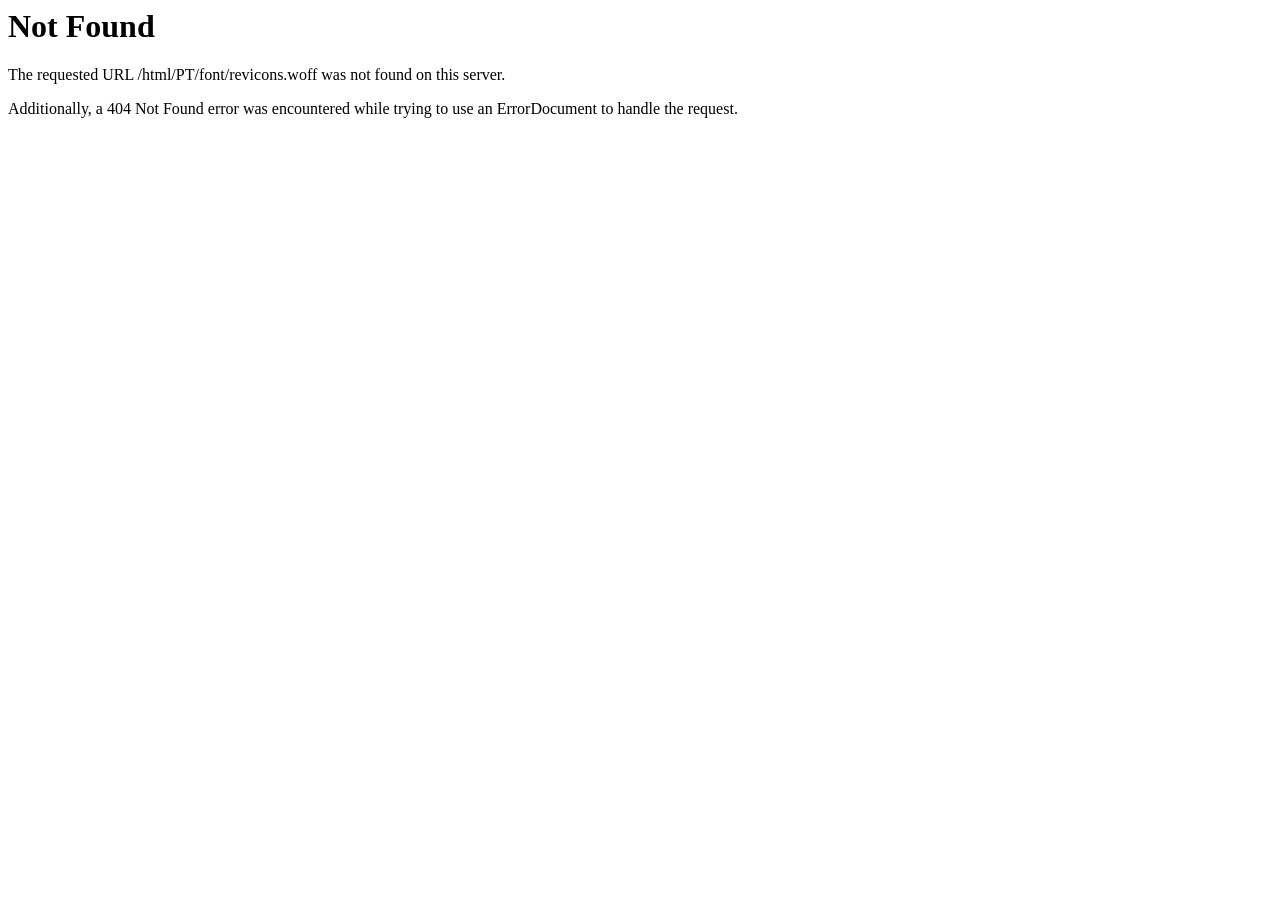
<file: font/revicons90c6-2.html>
<!DOCTYPE HTML PUBLIC "-//IETF//DTD HTML 2.0//EN">
<html><head>
<title>404 Not Found</title>
</head><body>
<h1>Not Found</h1>
<p>The requested URL /html/PT/font/revicons.woff was not found on this server.</p>
<p>Additionally, a 404 Not Found
error was encountered while trying to use an ErrorDocument to handle the request.</p>
</body></html>
</file>
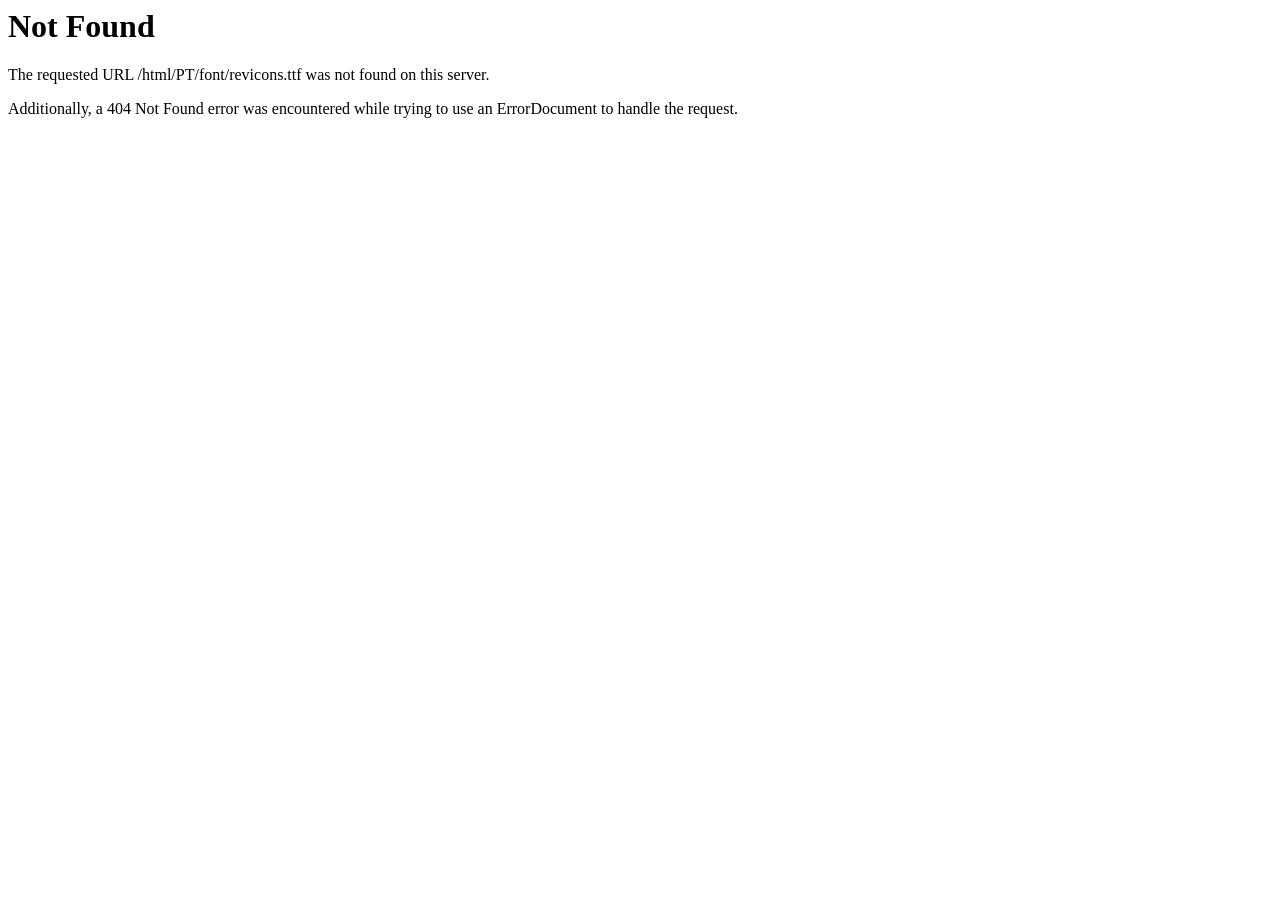
<file: font/revicons90c6-3.html>
<!DOCTYPE HTML PUBLIC "-//IETF//DTD HTML 2.0//EN">
<html><head>
<title>404 Not Found</title>
</head><body>
<h1>Not Found</h1>
<p>The requested URL /html/PT/font/revicons.ttf was not found on this server.</p>
<p>Additionally, a 404 Not Found
error was encountered while trying to use an ErrorDocument to handle the request.</p>
</body></html>
</file>
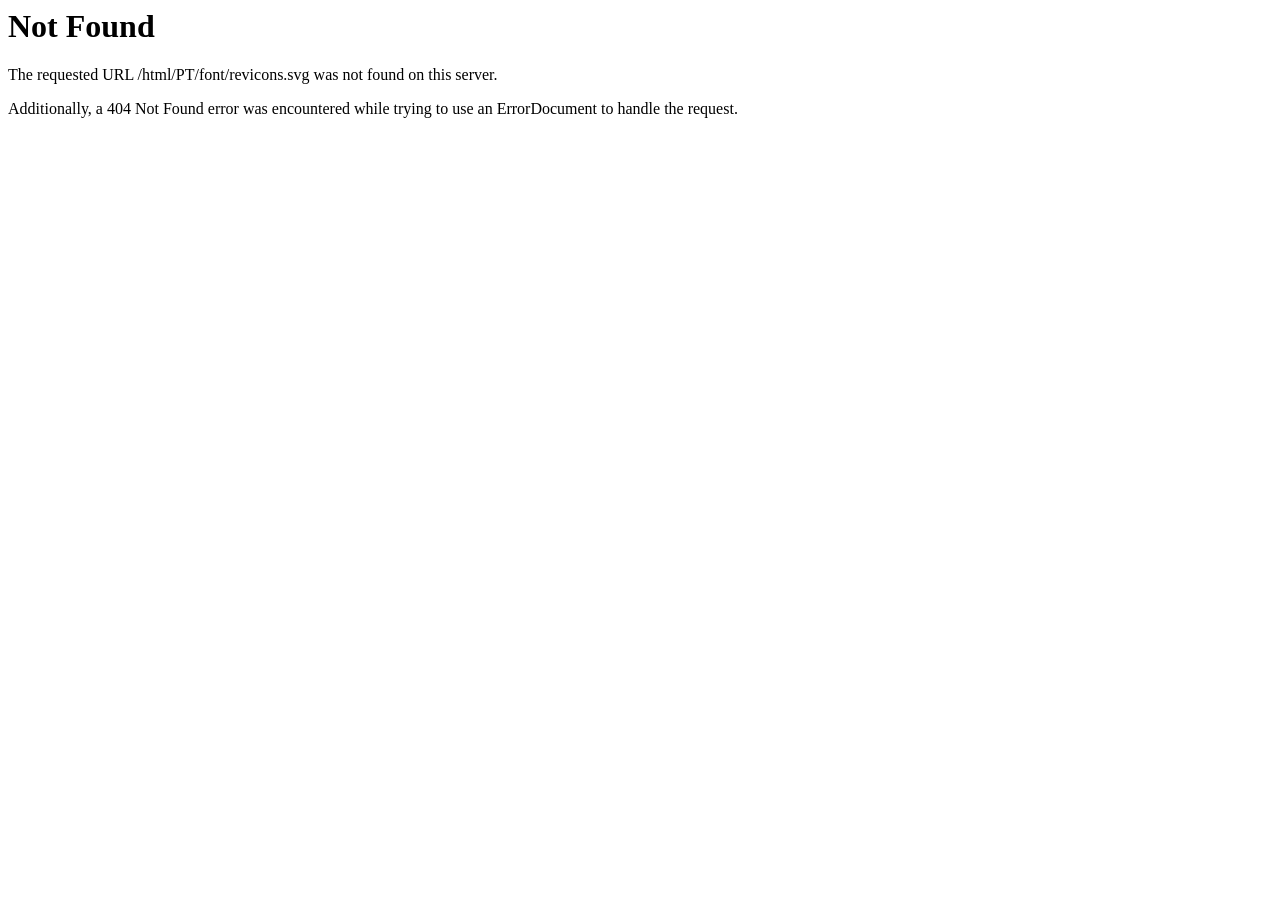
<file: font/revicons90c6-4.html>
<!DOCTYPE HTML PUBLIC "-//IETF//DTD HTML 2.0//EN">
<html><head>
<title>404 Not Found</title>
</head><body>
<h1>Not Found</h1>
<p>The requested URL /html/PT/font/revicons.svg was not found on this server.</p>
<p>Additionally, a 404 Not Found
error was encountered while trying to use an ErrorDocument to handle the request.</p>
</body></html>
</file>
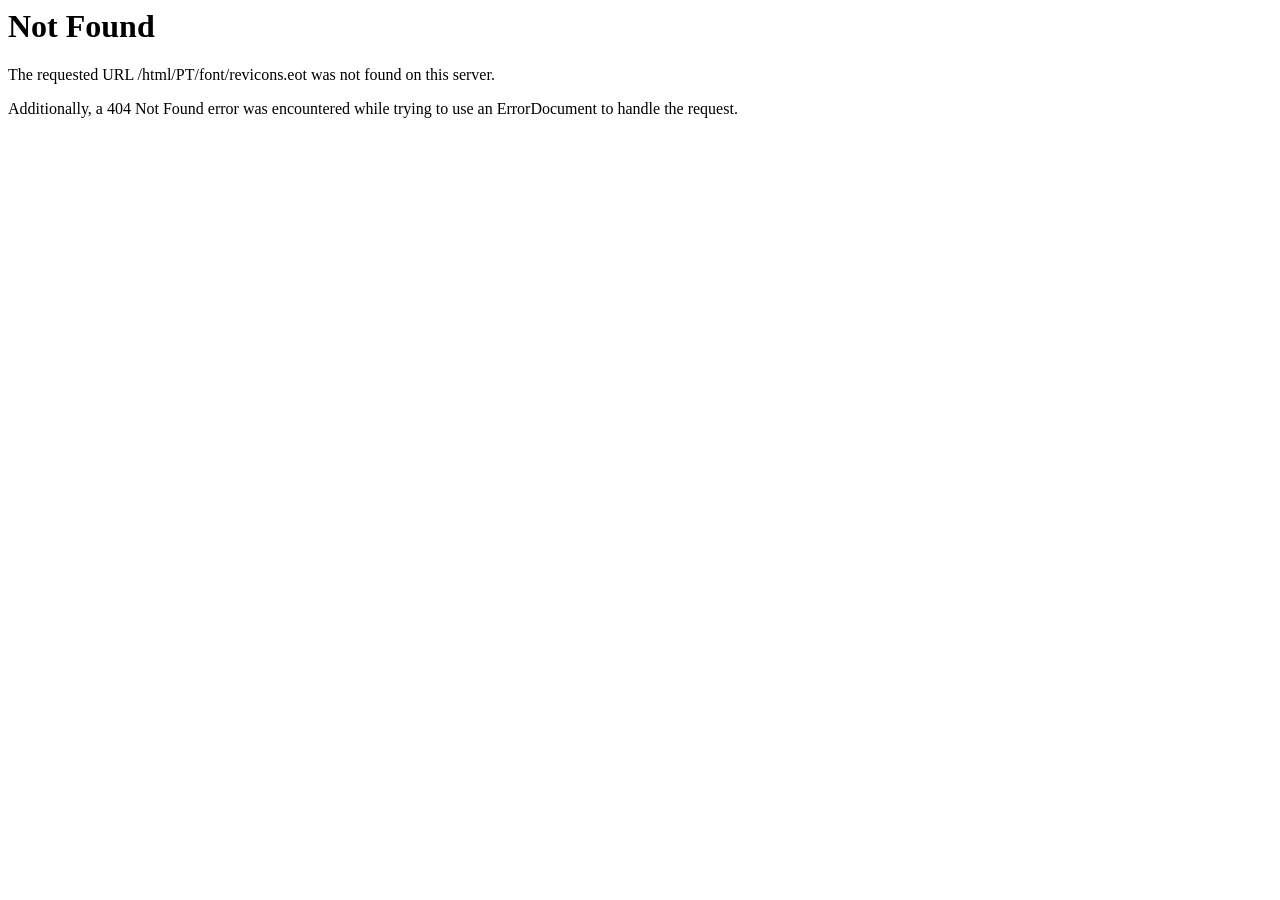
<file: font/revicons90c6.html>
<!DOCTYPE HTML PUBLIC "-//IETF//DTD HTML 2.0//EN">
<html><head>
<title>404 Not Found</title>
</head><body>
<h1>Not Found</h1>
<p>The requested URL /html/PT/font/revicons.eot was not found on this server.</p>
<p>Additionally, a 404 Not Found
error was encountered while trying to use an ErrorDocument to handle the request.</p>
</body></html>
</file>
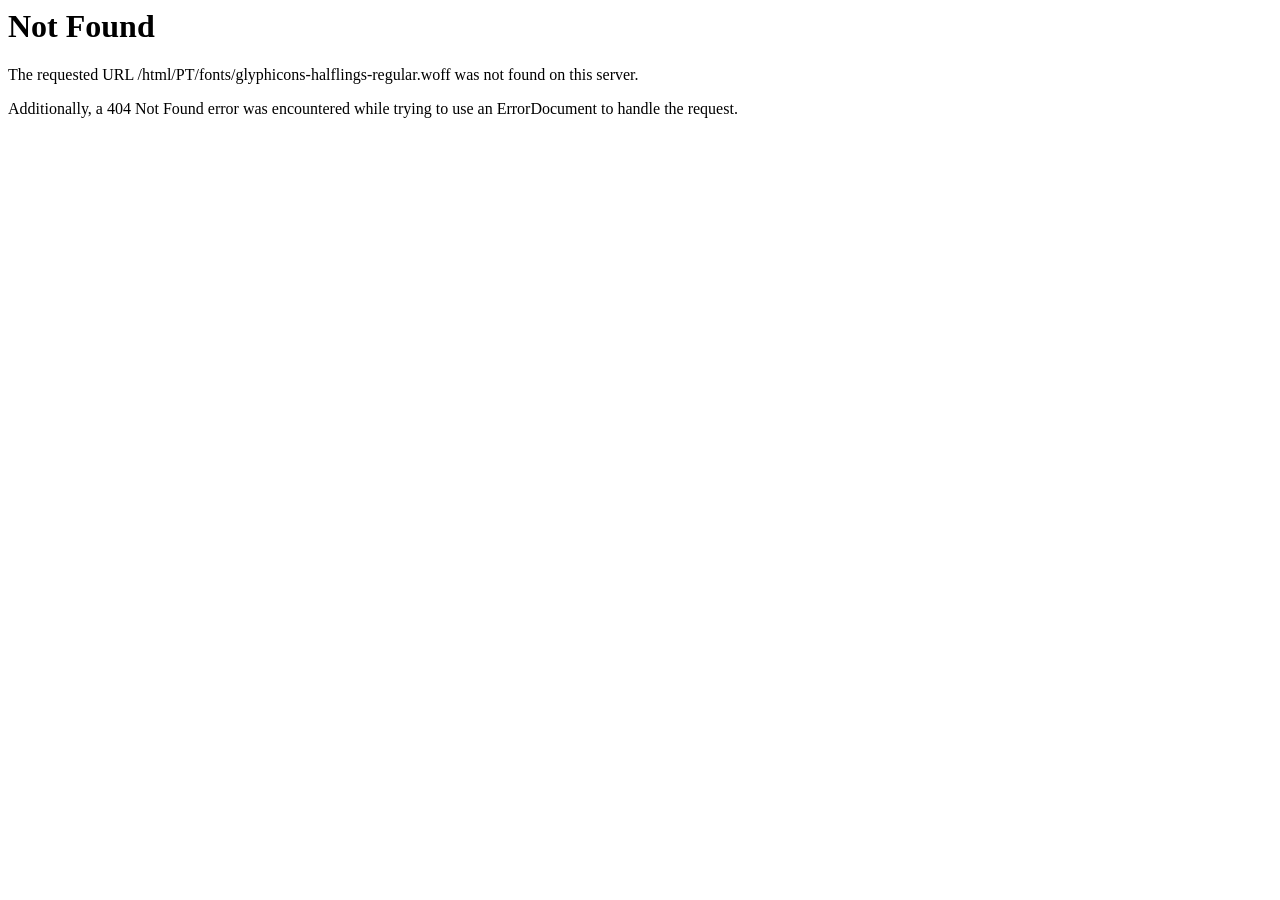
<file: fonts/glyphicons-halflings-regular-2.html>
<!DOCTYPE HTML PUBLIC "-//IETF//DTD HTML 2.0//EN">
<html><head>
<title>404 Not Found</title>
</head><body>
<h1>Not Found</h1>
<p>The requested URL /html/PT/fonts/glyphicons-halflings-regular.woff was not found on this server.</p>
<p>Additionally, a 404 Not Found
error was encountered while trying to use an ErrorDocument to handle the request.</p>
</body></html>
</file>
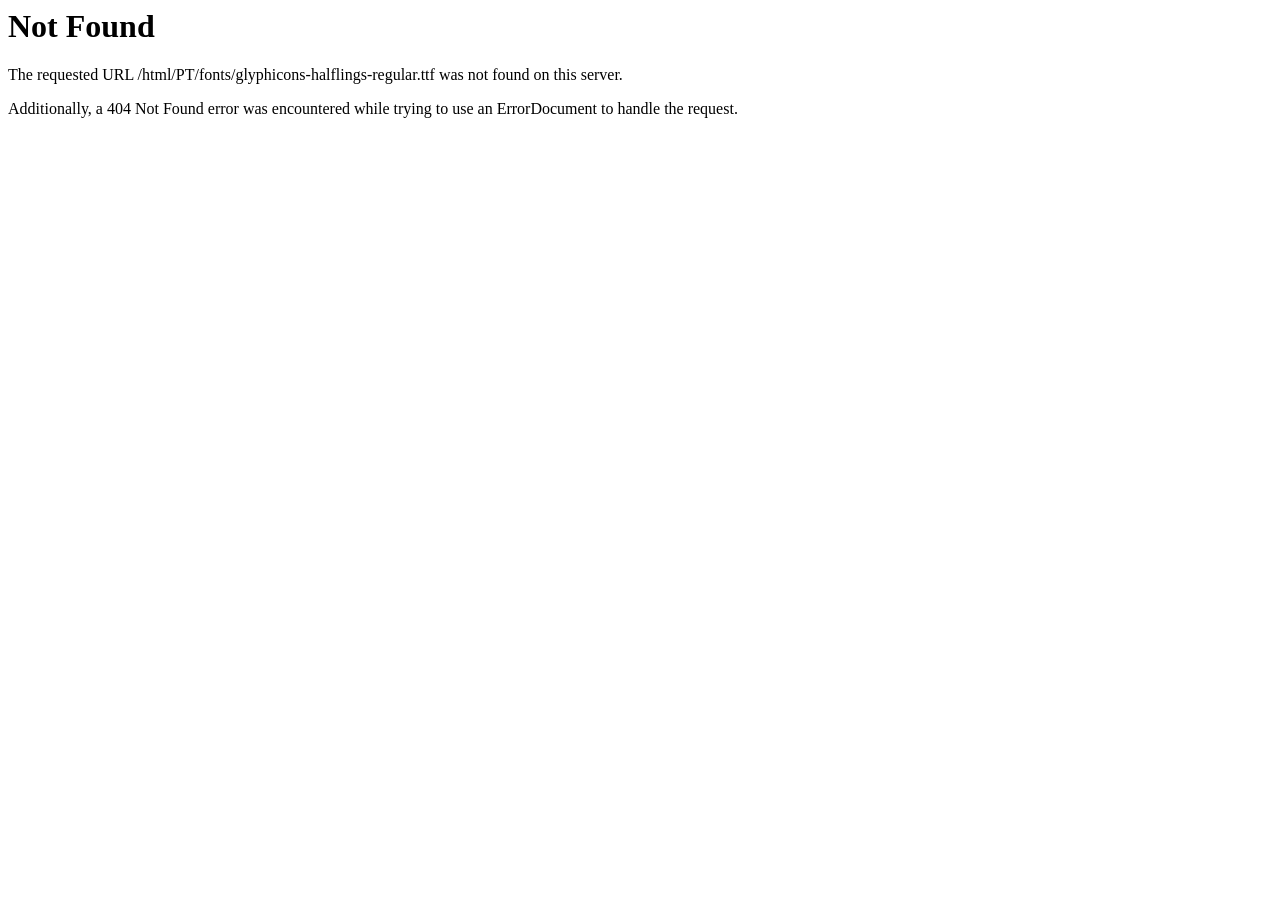
<file: fonts/glyphicons-halflings-regular-3.html>
<!DOCTYPE HTML PUBLIC "-//IETF//DTD HTML 2.0//EN">
<html><head>
<title>404 Not Found</title>
</head><body>
<h1>Not Found</h1>
<p>The requested URL /html/PT/fonts/glyphicons-halflings-regular.ttf was not found on this server.</p>
<p>Additionally, a 404 Not Found
error was encountered while trying to use an ErrorDocument to handle the request.</p>
</body></html>
</file>
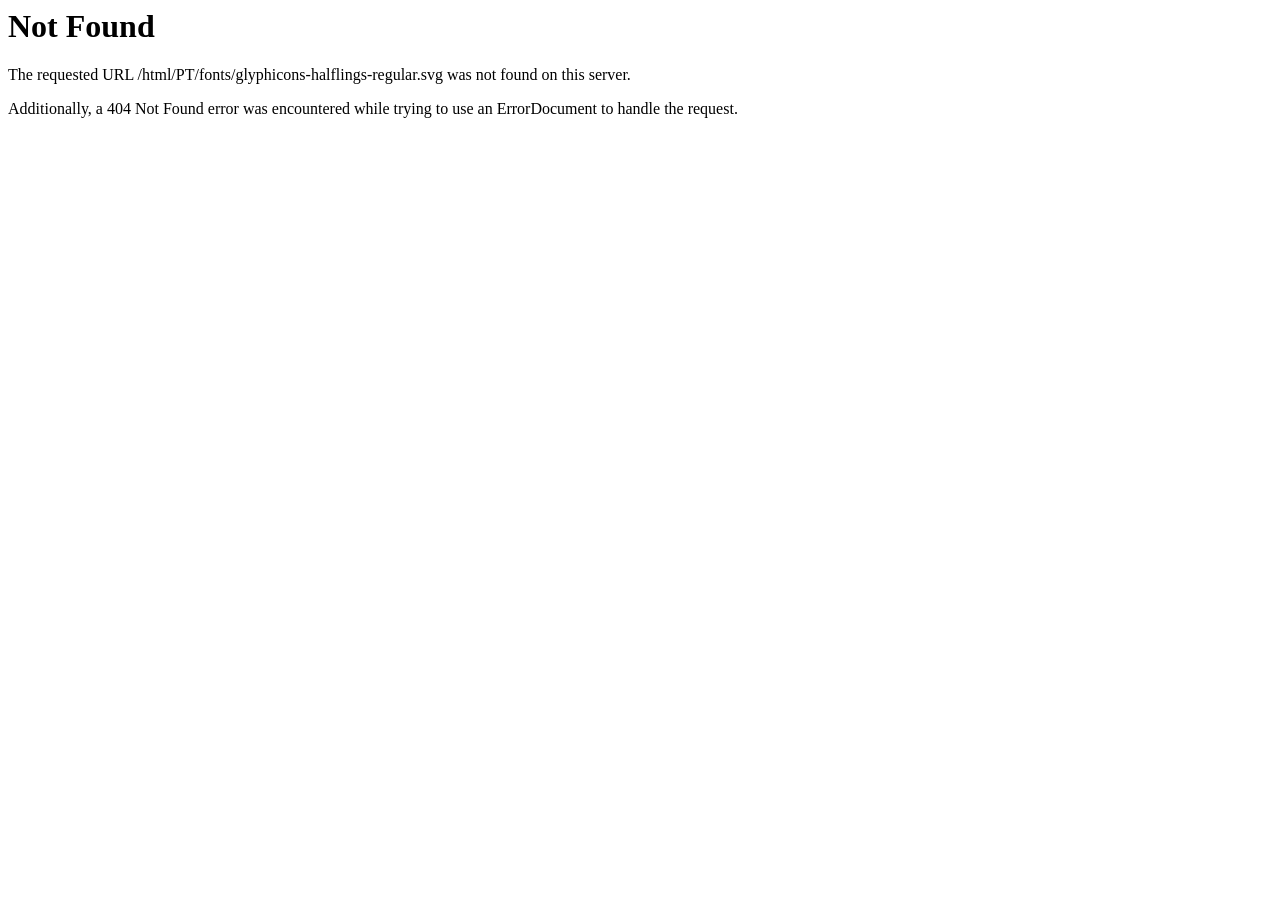
<file: fonts/glyphicons-halflings-regular-4.html>
<!DOCTYPE HTML PUBLIC "-//IETF//DTD HTML 2.0//EN">
<html><head>
<title>404 Not Found</title>
</head><body>
<h1>Not Found</h1>
<p>The requested URL /html/PT/fonts/glyphicons-halflings-regular.svg was not found on this server.</p>
<p>Additionally, a 404 Not Found
error was encountered while trying to use an ErrorDocument to handle the request.</p>
</body></html>
</file>
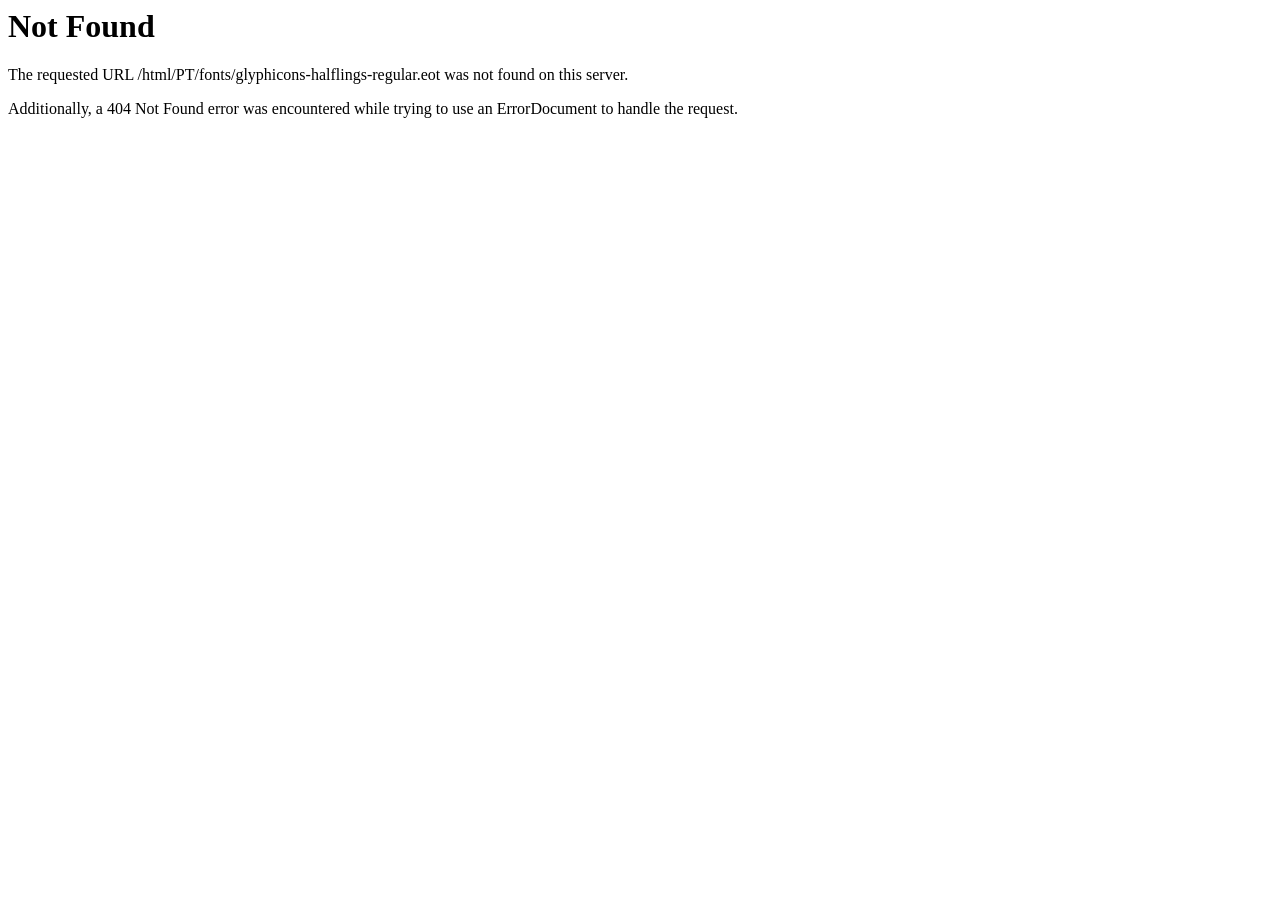
<file: fonts/glyphicons-halflings-regular.html>
<!DOCTYPE HTML PUBLIC "-//IETF//DTD HTML 2.0//EN">
<html><head>
<title>404 Not Found</title>
</head><body>
<h1>Not Found</h1>
<p>The requested URL /html/PT/fonts/glyphicons-halflings-regular.eot was not found on this server.</p>
<p>Additionally, a 404 Not Found
error was encountered while trying to use an ErrorDocument to handle the request.</p>
</body></html>
</file>
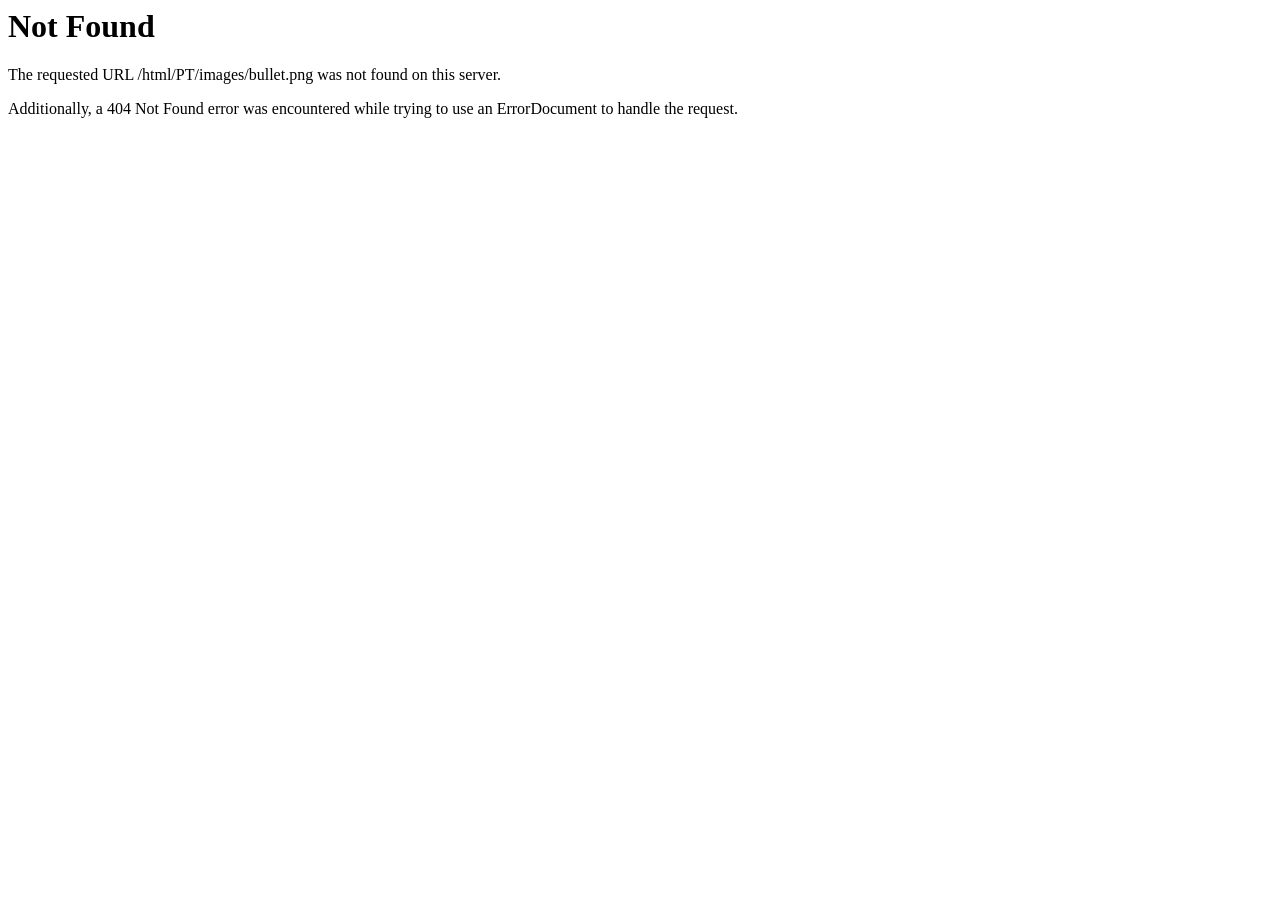
<file: images/bullet.html>
<!DOCTYPE HTML PUBLIC "-//IETF//DTD HTML 2.0//EN">
<html><head>
<title>404 Not Found</title>
</head><body>
<h1>Not Found</h1>
<p>The requested URL /html/PT/images/bullet.png was not found on this server.</p>
<p>Additionally, a 404 Not Found
error was encountered while trying to use an ErrorDocument to handle the request.</p>
</body></html>
</file>
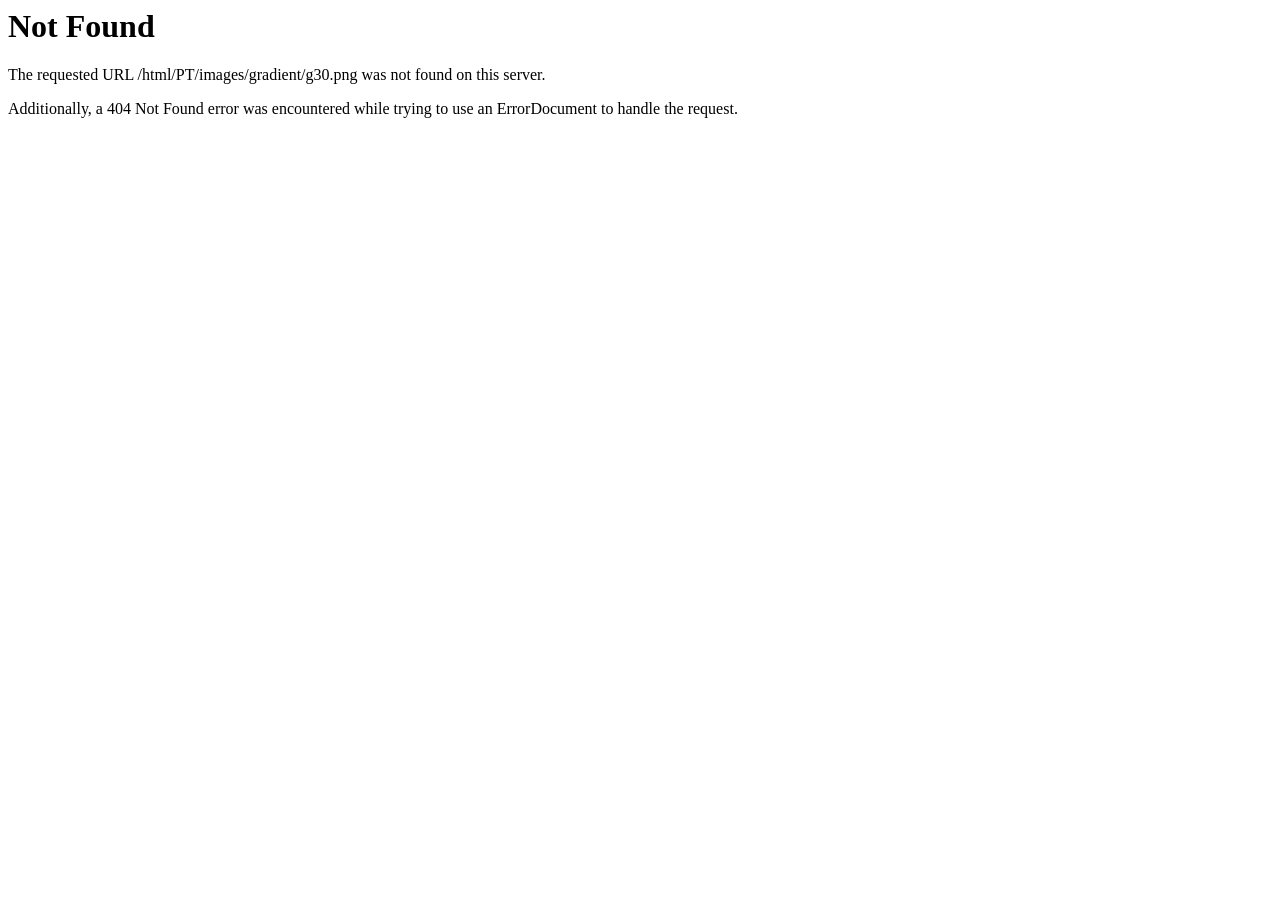
<file: images/gradient/g30.html>
<!DOCTYPE HTML PUBLIC "-//IETF//DTD HTML 2.0//EN">
<html><head>
<title>404 Not Found</title>
</head><body>
<h1>Not Found</h1>
<p>The requested URL /html/PT/images/gradient/g30.png was not found on this server.</p>
<p>Additionally, a 404 Not Found
error was encountered while trying to use an ErrorDocument to handle the request.</p>
</body></html>
</file>
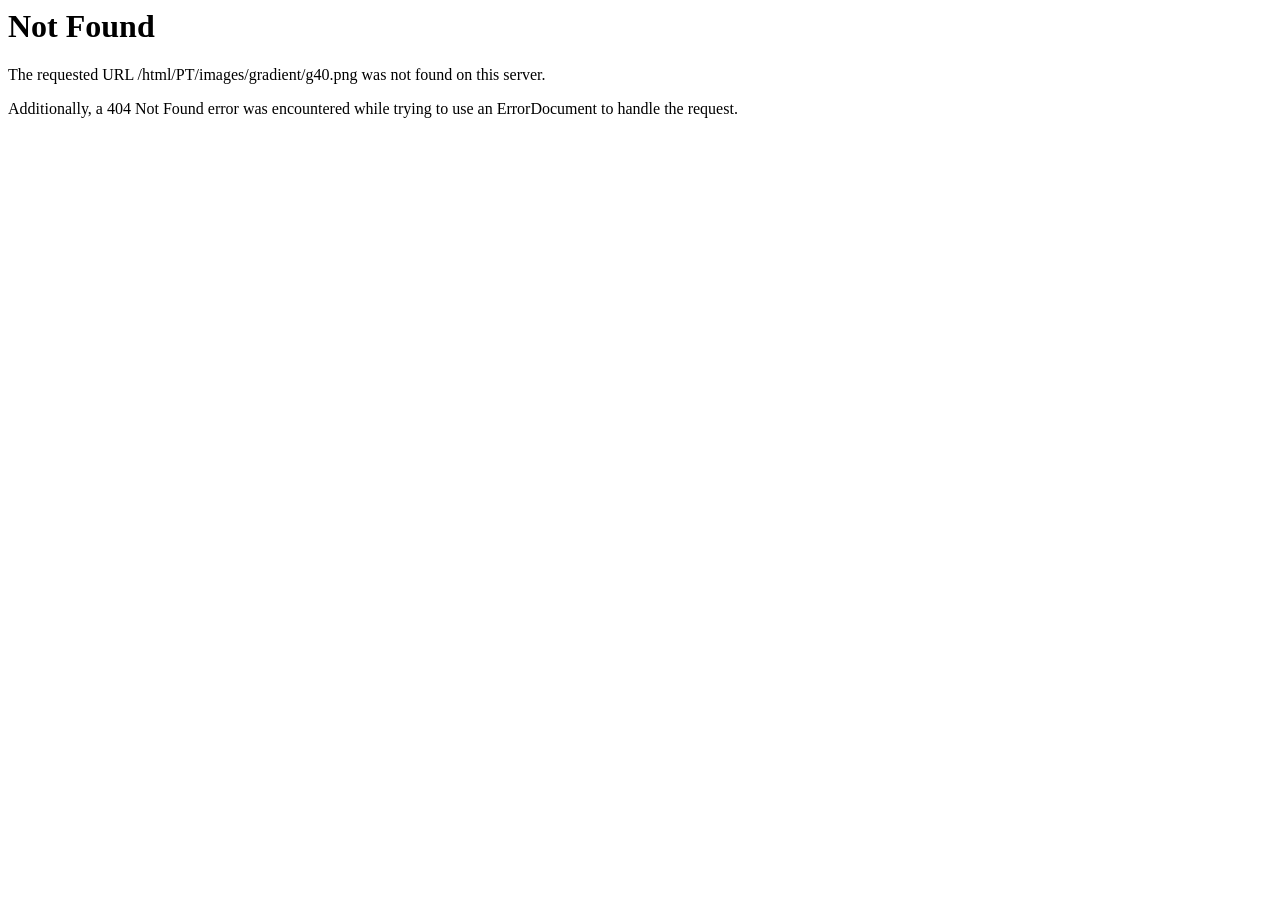
<file: images/gradient/g40.html>
<!DOCTYPE HTML PUBLIC "-//IETF//DTD HTML 2.0//EN">
<html><head>
<title>404 Not Found</title>
</head><body>
<h1>Not Found</h1>
<p>The requested URL /html/PT/images/gradient/g40.png was not found on this server.</p>
<p>Additionally, a 404 Not Found
error was encountered while trying to use an ErrorDocument to handle the request.</p>
</body></html>
</file>
